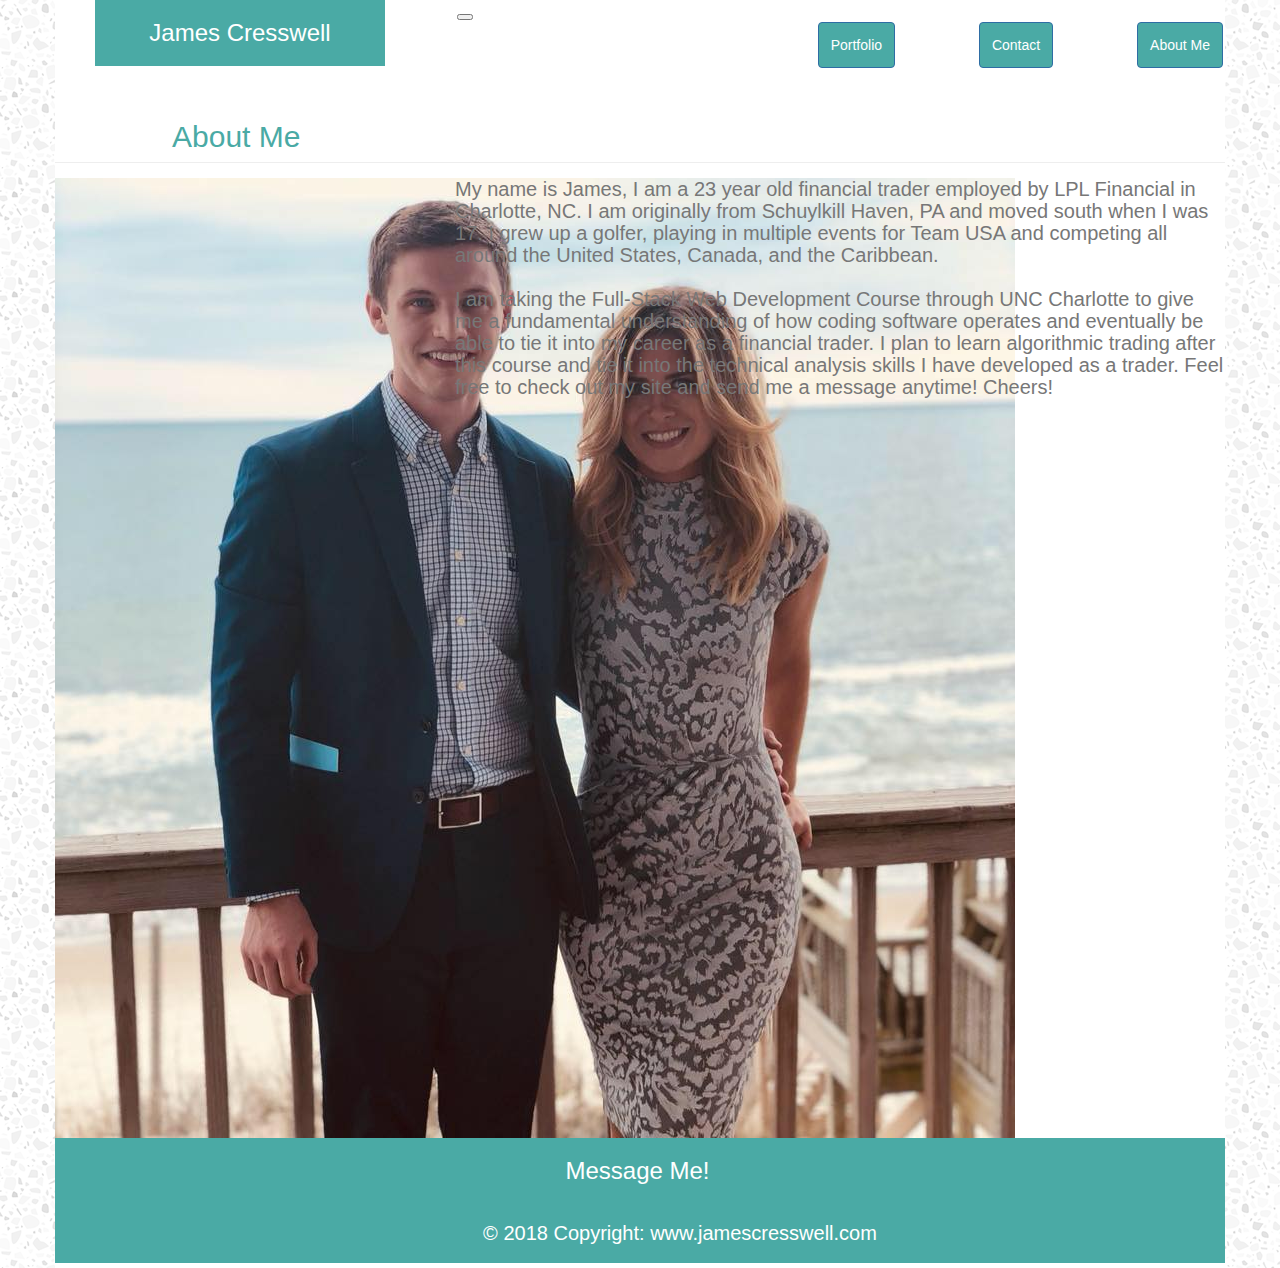
<file: index.html>
<!DOCTYPE html>
<html lang="en">

<head>
    <meta charset="UTF-8">
    <meta name="viewport" content="width=device-width, initial-scale=1.0">
    <meta http-equiv="X-UA-Compatible" content="ie=edge">
    <title>My Portfolio</title>

    <script src="https://code.jquery.com/jquery-3.3.1.slim.min.js" integrity="sha384-q8i/X+965DzO0rT7abK41JStQIAqVgRVzpbzo5smXKp4YfRvH+8abtTE1Pi6jizo" crossorigin="anonymous"></script>
    <script src="https://cdnjs.cloudflare.com/ajax/libs/popper.js/1.14.3/umd/popper.min.js" integrity="sha384-ZMP7rVo3mIykV+2+9J3UJ46jBk0WLaUAdn689aCwoqbBJiSnjAK/l8WvCWPIPm49" crossorigin="anonymous"></script>
    <script src="https://stackpath.bootstrapcdn.com/bootstrap/4.1.1/js/bootstrap.min.js" integrity="sha384-smHYKdLADwkXOn1EmN1qk/HfnUcbVRZyYmZ4qpPea6sjB/pTJ0euyQp0Mk8ck+5T" crossorigin="anonymous"></script>

    <link rel="stylesheet" href="https://stackpath.bootstrapcdn.com/bootstrap/4.1.1/css/bootstrap.min.css" integrity="sha384-WskhaSGFgHYWDcbwN70/dfYBj47jz9qbsMId/iRN3ewGhXQFZCSftd1LZCfmhktB"
        crossorigin="anonymous">

    <link rel="stylesheet" href="https://maxcdn.bootstrapcdn.com/bootstrap/3.3.7/css/bootstrap.min.css">

    <link rel="stylesheet" type=text/css href="style.css">

    <meta name="viewport" content="width=device-width, initial-scale=1">


</head>

<body>
    <div class="container">
        <div class="row justify-content-around">

            <div class="header col-sm-3 col-md-4 text-center">
                <h1>James Cresswell</h1>
            </div>

            <div class="col-sm-7 col-md-8">
                <div class="navbar">
                    <nav class="navbar fixed-top navbar-expand-lg navbar-light bg-light">
                        <button class="navbar-toggler" type="button" data-toggle="collapse" data-target="#navbarNavAltMarkup" aria-controls="navbarNavAltMarkup"
                            aria-expanded="false" aria-label="Toggle navigation">
                            <span class="navbar-toggler-icon"></span>
                        </button>
                        <div class="collapse navbar-collapse" id="navbarNavAltMarkup">
                            <div class="d-flex flex row navbar-right">
                                <a class="btn btn-primary" id="btn" href="#">Portfolio
                                    <span class="sr-only">(current)</span>
                                </a>
                                <a class="btn btn-primary" id="btn" href="#">Contact</a>
                                <a class="btn btn-primary" id="btn" href="#">About Me</a>
                            </div>
                        </div>
                </div>
                </nav>

            </div>

        </div>






        <div class="content">
            <div class="page-header">
                <h2 style="margin-left: 10%; margin-top: 0; margin-bottom: 0;">About Me</h2>
            </div>

            <div class="card-body">
                <div class="row">
                    <div class="col-sm-4">
                        <img class="card-img-top" src="pictures/pic2.jpg" class="img-rounded"  class alt="Card image cap">
                    </div>

                    <div class="col-sm-8">
                        <p class="card-text">
                            My name is James, I am a 23 year old financial trader employed by LPL Financial in Charlotte, NC. I am originally from Schuylkill
                            Haven, PA and moved south when I was 17. I grew up a golfer, playing in multiple events for Team
                            USA and competing all around the United States, Canada, and the Caribbean.
                            <br>
                            <br> I am taking the Full-Stack Web Development Course through UNC Charlotte to give me a fundamental
                            understanding of how coding software operates and eventually be able to tie it into my career
                            as a financial trader. I plan to learn algorithmic trading after this course and tie it into
                            the technical analysis skills I have developed as a trader. Feel free to check out my site and
                            send me a message anytime! Cheers!
                        </p>
                    </div>
                </div>
            </div>
        </div>

        <footer class="page-footer font-small unique-color-dark pt-4">

            <div class="footer">

                <ul class="list-unstyled list-inline text-center py-2">
                    <li class="list-inline-item">
                        <h3 class="mb-1">Message Me!</h3>
                    </li>
                </ul>

            </div>

            <div class="footer">

                <div class="footer-copyright text-center py-3">
                    <a style="color: #ffffff" href="#">© 2018 Copyright:       www.jamescresswell.com</a>
                </div>
            </div>

        </footer>


    </div>
</body>


</html>
</file>
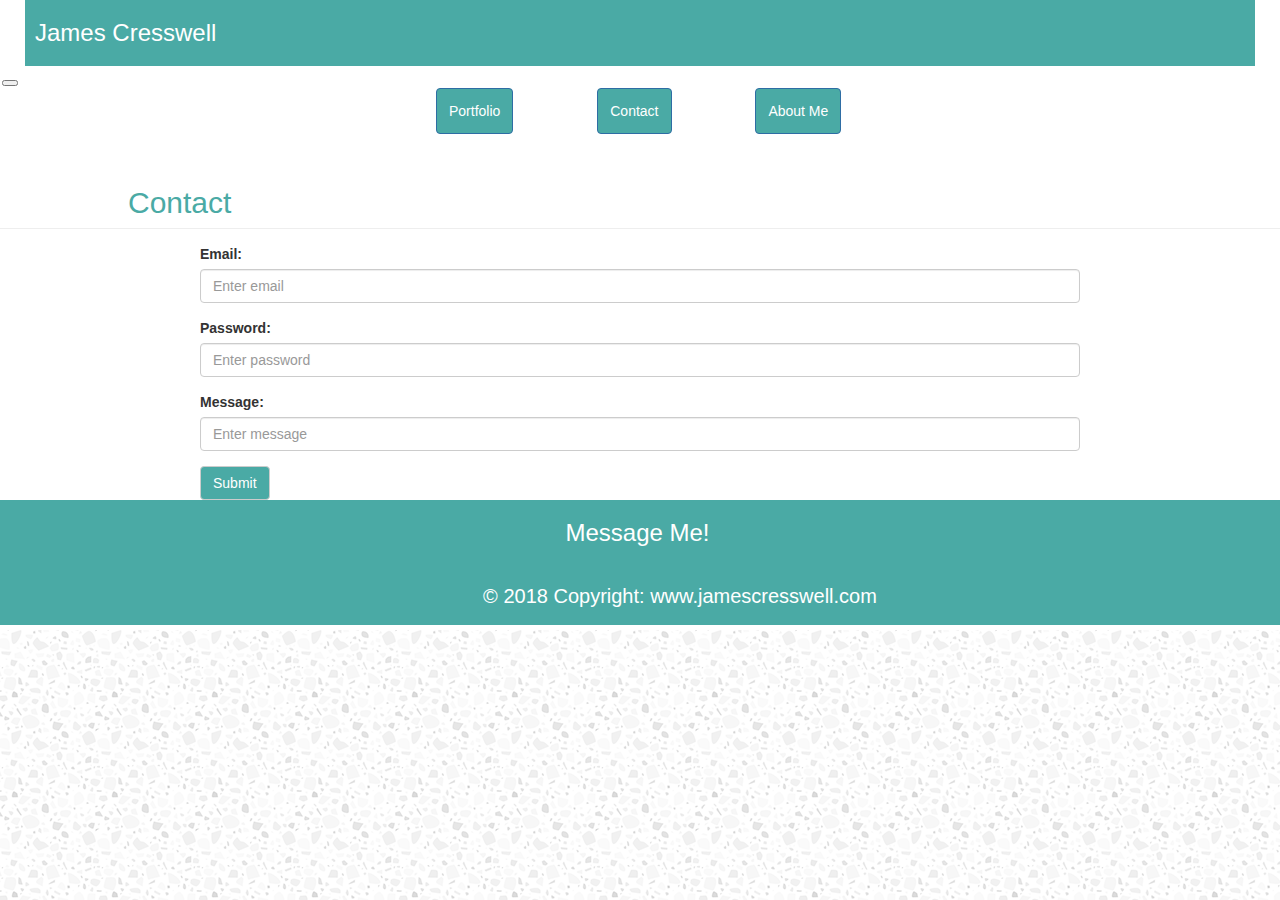
<file: contact.html>
<!DOCTYPE html>
<html lang="en">

<head>
    <meta charset="UTF-8">
    <meta name="viewport" content="width=device-width, initial-scale=1.0">
    <meta http-equiv="X-UA-Compatible" content="ie=edge">
    <title>My Portfolio</title>

    <script src="https://code.jquery.com/jquery-3.3.1.slim.min.js" integrity="sha384-q8i/X+965DzO0rT7abK41JStQIAqVgRVzpbzo5smXKp4YfRvH+8abtTE1Pi6jizo"
        crossorigin="anonymous"></script>
    <script src="https://cdnjs.cloudflare.com/ajax/libs/popper.js/1.14.3/umd/popper.min.js" integrity="sha384-ZMP7rVo3mIykV+2+9J3UJ46jBk0WLaUAdn689aCwoqbBJiSnjAK/l8WvCWPIPm49"
        crossorigin="anonymous"></script>
    <script src="https://stackpath.bootstrapcdn.com/bootstrap/4.1.1/js/bootstrap.min.js" integrity="sha384-smHYKdLADwkXOn1EmN1qk/HfnUcbVRZyYmZ4qpPea6sjB/pTJ0euyQp0Mk8ck+5T"
        crossorigin="anonymous"></script>

    <link rel="stylesheet" href="https://stackpath.bootstrapcdn.com/bootstrap/4.1.1/css/bootstrap.min.css" integrity="sha384-WskhaSGFgHYWDcbwN70/dfYBj47jz9qbsMId/iRN3ewGhXQFZCSftd1LZCfmhktB"
        crossorigin="anonymous">

    <link rel="stylesheet" href="https://maxcdn.bootstrapcdn.com/bootstrap/3.3.7/css/bootstrap.min.css">

    <link rel="stylesheet" type=text/css href="style.css">

    <meta name="viewport" content="width=device-width, initial-scale=1">


</head>

<body>
    <div class="container-fluid">
        <div class="row justify-content-around">

            <div class="header col-sm-auto">
                <h1>James Cresswell</h1>
            </div>

            <div class="col-sm-7 col-md-8">
                <div class="navbar">
                    <nav class="navbar fixed-top navbar-expand-lg navbar-light bg-light">
                        <button class="navbar-toggler" type="button" data-toggle="collapse" data-target="#navbarNavAltMarkup" aria-controls="navbarNavAltMarkup"
                            aria-expanded="false" aria-label="Toggle navigation">
                            <span class="navbar-toggler-icon"></span>
                        </button>
                        <div class="collapse navbar-collapse" id="navbarNavAltMarkup">
                            <div class="d-flex flex row navbar-right">
                                <a class="btn btn-primary" id="btn" href="#">Portfolio
                                    <span class="sr-only">(current)</span>
                                </a>
                                <a class="btn btn-primary" id="btn" href="#">Contact</a>
                                <a class="btn btn-primary" id="btn" href="index.html">About Me</a>
                            </div>
                        </div>
                </div>
                </nav>

            </div>

        </div>


        <div class="content">
            <div class="page-header text-align-left">
                <h2 style="margin-left: 10%; margin-top: 0; margin-bottom: 0;">Contact</h2>
            </div>

            <div class="contact-content">
                <form action="/action_page.php">
                    <div class="form-group">
                        <label for="email">Email:</label>
                        <input type="email" class="form-control" id="email" placeholder="Enter email" name="email">
                    </div>
                    <div class="form-group">
                        <label for="pwd">Password:</label>
                        <input type="password" class="form-control" id="pwd" placeholder="Enter password" name="pwd">
                    </div>
                    <div class="form-group">
                        <label for="pwd">Message:</label>
                        <input type="password" class="form-control" id="pwd" placeholder="Enter message" name="pwd">
                    </div>
                    <button style="background-color: #4aaaa5; color: #ffffff" type="submit" class="btn btn-default ">Submit</button>
                </form>
            </div>

            <footer class="page-footer font-small unique-color-dark pt-4">

                <div class="footer">

                    <ul class="list-unstyled list-inline text-center py-2">
                        <li class="list-inline-item">
                            <h3 class="mb-1">Message Me!</h3>
                        </li>
                    </ul>

                </div>

                <div class="footer">

                    <div class="footer-copyright text-center py-3">
                        <a style="color: #ffffff" href="#">© 2018 Copyright: www.jamescresswell.com</a>
                    </div>
                </div>

            </footer>

    </div>

</body>
</file>
<file: style.css>
.card-text {
    font-size: 20px;
    line-height: 22px;
    color: #777777;
}

h1 {
    color: #ffffff;
    font-size: 24px;
    margin: 0 40px 0 40px;
    padding: 20px 10px 20px 10px;
    background-color: #4aaaa5;
}

h2 {
    color: #4aaaa5;
    
}

.page-header {
    margin: 5px 0 15px 0;
    background-color: #ffffff;
}


.img-rounded {
    float: left;
    padding-right: 20px;
}

.card-body {
    background-color: #ffffff;
}

#btn {
    background-color: #4aaaa5 !important;
    padding: 12px;
}


body {
    background-image: url(pictures/light-grey-terrazzo.png);
}

.container {
    background-color: #ffffff;
    padding: 0 0 5px 0 !important;  
    
}

.container-fluid {
    background-color: #ffffff;
    padding: 0 0 5px 0 !important;  
    
}

.contact-content {
    margin: 0 200px 0 200px !important;

}

.navbar {
    background-color: #ffffff !important;
    padding-bottom: .25rem;
}

a {
    color: #777777;
    font-size: 20px;
    margin-left: 80px;
}

.footer {
    font-family: "Helvetica Neue",Helvetica,Arial,sans-serif;
    color: #ffffff;
    font-size: 20px;
    background-color: #4aaaa5;
    padding-bottom: 15px;
    width: 100%;
}


    /* how do i get this to fill the responsive image as a banner?? */
.text-block {
    position: absolute;
    background-color: #4aaaa5;
    color: #ffffff;
    top: 70%;
    font-size: 16px;

      
}

#hangman {
 
}

.pic-one {
    margin: 20px;
    display: inline-block;
    position: relative;
}
.pic-two {
    margin: 20px;
}
.pic-three {
    margin: 20px;
}
.pic-four {
    margin: 20px;
}
</file>
